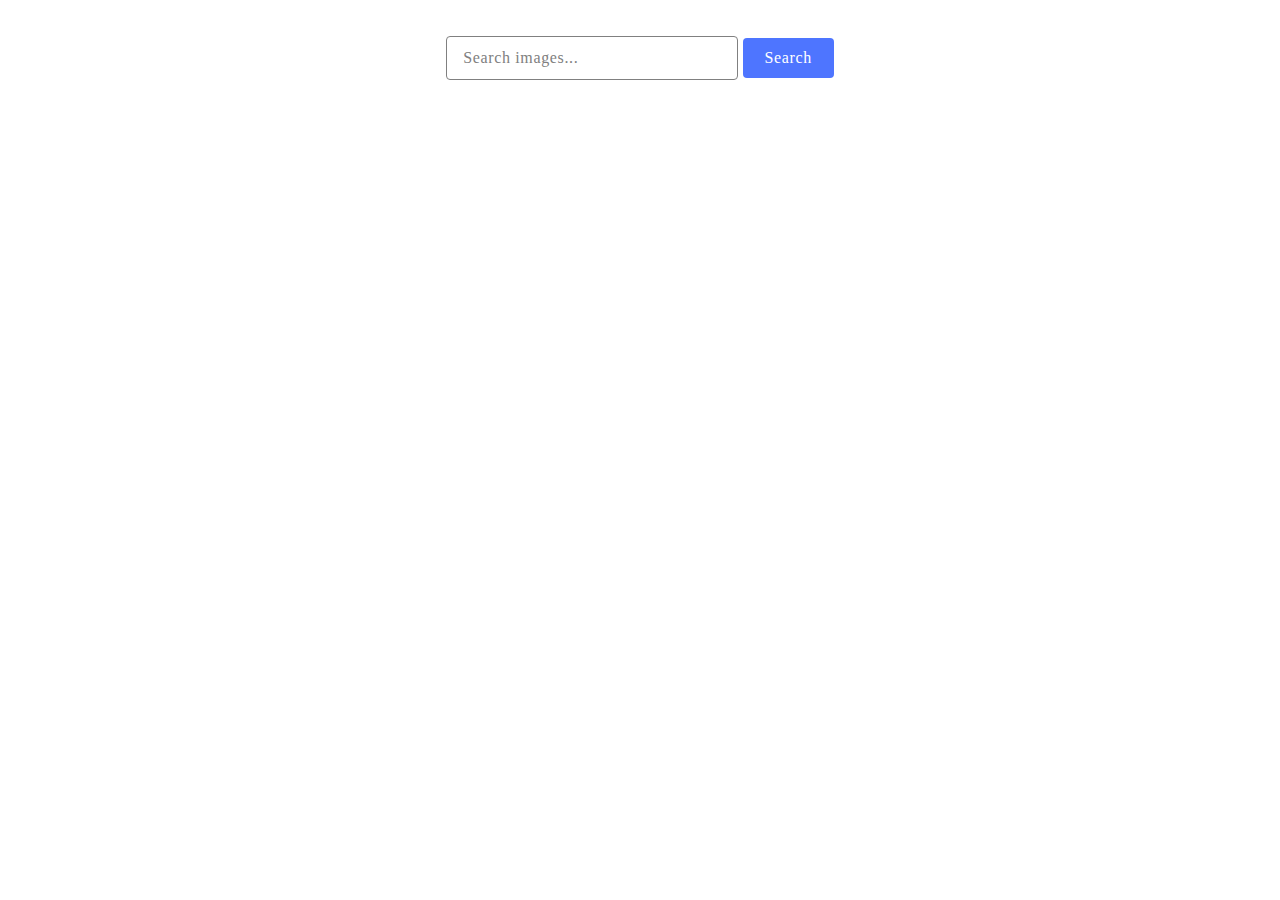
<file: src/index.html>
<!DOCTYPE html>
<html lang="en">
  <head>
    <meta charset="UTF-8" />
    <link rel="icon" type="image/svg+xml" href="/favicon.svg" />
    <meta name="viewport" content="width=device-width, initial-scale=1.0" />
    <title>Vanilla App Template</title>
    <link rel="stylesheet" href="./css/styles.css" />
  </head>
  <body>
    <form id="form">
      <input type="text" id="input" placeholder="Search images..."/>
      <button type="submit">Search</button>
    </form>
    <div id="loader" class="loader">Loading...</div>
    <ul id="main-ul">
      
    </ul>
    <script type="module" src="./main.js"></script>
  </body>
</html>
</file>
<file: src/css/styles.css>
/**
  |============================
  | include css partials with
  | default @import url()
  |============================
*/
@import url('./reset.css');
@import url('./vite-promo.css');
@import url('./header.css');

:root {
  font-family: Inter, Avenir, Helvetica, Arial, sans-serif;
  font-size: 16px;
  line-height: 24px;
  font-weight: 400;

  color: #242424;
  background-color: rgba(255, 255, 255, 0.87);

  font-synthesis: none;
  text-rendering: optimizeLegibility;
  -webkit-font-smoothing: antialiased;
  -moz-osx-font-smoothing: grayscale;
  -webkit-text-size-adjust: 100%;
}


/*Task */

body {
  display: flex;
  flex-direction: column;
  align-items: center;
  min-height: 100vh;
  margin: 0;
}

#form {
  padding-top: 36px;
}

#input {
  width: 272px;
  height: 40px;
  color: #2E2F42;
  font-family: Montserrat;
  font-size: 16px;
  font-style: normal;
  font-weight: 400;
  line-height: 1.5em; /* 150% */
  letter-spacing: 0.04em;
  border-radius: 4px;
  border: 1px solid #808080;
  padding-left: 16px;
}

#input::placeholder {
  color: #808080;
}

#input:focus {
  border: 1px solid #4E75FF;
}

#input:hover {
  border: 1px solid #000;
}

button {
  width: 91px;
  height: 40px;
  color: #fff;
  padding: 8px 16px;
  font-family: Montserrat;
  font-size: 16px;
  font-style: normal;
  font-weight: 500;
  line-height: 1.5em; /* 150% */
  letter-spacing: 0.04em;
  border-radius: 4px;
  background-color: #4E75FF;
  border: none;
}

button:hover {
  background-color: #6C8CFF;
}


.iziToast {
  max-width: 432px !important;
  max-height: 88px !important;
}

.iziToast-message {
  color: #FAFAFB;
  font-family: Montserrat;
  font-size: 16px;
  font-style: normal;
  font-weight: 400;
  line-height: 1.5em; /* 150% */
  letter-spacing: 0.03125em;
}

#main-ul {
  list-style-type: none;
  padding-top: 32px;
  display: grid;
  grid-template-columns: repeat(3, 1fr);
  gap: 24px;
}

#parent-li {
  position: relative;
  height: 200px;
  border: 1px solid #808080;
}

img {
  height: 100%;
  object-fit: cover;
}

#inner-ul {
  position: absolute;
  bottom: 0;
  background-color: #fff;
  display: flex;
  flex-direction: row;
  width: 100%;
}

#inner-li {
  display: flex;
  flex-direction: column;
  justify-content: center;
  margin-left: 32px;
  text-align: center;
}

#name{
  color: #2E2F42;
  font-family: Montserrat;
  font-size: 12px;
  font-style: normal;
  font-weight: 600;
  line-height: 1.33em; /* 133.333% */
  letter-spacing: 0.03em;
}

#count {
  color: #2E2F42;
  font-family: Montserrat;
  font-size: 12px;
  font-style: normal;
  font-weight: 400;
  line-height: 2em; /* 200% */
  letter-spacing: 0.03em;
}

#loader {
  display: none;
}


.loader {
  font-size: 10px;
  width: 1em;
  height: 1em;
  border-radius: 50%;
  position: relative;
  text-indent: -9999em;
  animation: mulShdSpin 1.1s infinite ease;
  transform: translateZ(0);
}
@keyframes mulShdSpin {
  0%,
  100% {
    box-shadow: 0em -2.6em 0em 0em #ffffff, 1.8em -1.8em 0 0em rgba(255,255,255, 0.2), 2.5em 0em 0 0em rgba(255,255,255, 0.2), 1.75em 1.75em 0 0em rgba(255,255,255, 0.2), 0em 2.5em 0 0em rgba(255,255,255, 0.2), -1.8em 1.8em 0 0em rgba(255,255,255, 0.2), -2.6em 0em 0 0em rgba(255,255,255, 0.5), -1.8em -1.8em 0 0em rgba(255,255,255, 0.7);
  }
  12.5% {
    box-shadow: 0em -2.6em 0em 0em rgba(255,255,255, 0.7), 1.8em -1.8em 0 0em #ffffff, 2.5em 0em 0 0em rgba(255,255,255, 0.2), 1.75em 1.75em 0 0em rgba(255,255,255, 0.2), 0em 2.5em 0 0em rgba(255,255,255, 0.2), -1.8em 1.8em 0 0em rgba(255,255,255, 0.2), -2.6em 0em 0 0em rgba(255,255,255, 0.2), -1.8em -1.8em 0 0em rgba(255,255,255, 0.5);
  }
  25% {
    box-shadow: 0em -2.6em 0em 0em rgba(255,255,255, 0.5), 1.8em -1.8em 0 0em rgba(255,255,255, 0.7), 2.5em 0em 0 0em #ffffff, 1.75em 1.75em 0 0em rgba(255,255,255, 0.2), 0em 2.5em 0 0em rgba(255,255,255, 0.2), -1.8em 1.8em 0 0em rgba(255,255,255, 0.2), -2.6em 0em 0 0em rgba(255,255,255, 0.2), -1.8em -1.8em 0 0em rgba(255,255,255, 0.2);
  }
  37.5% {
    box-shadow: 0em -2.6em 0em 0em rgba(255,255,255, 0.2), 1.8em -1.8em 0 0em rgba(255,255,255, 0.5), 2.5em 0em 0 0em rgba(255,255,255, 0.7), 1.75em 1.75em 0 0em #ffffff, 0em 2.5em 0 0em rgba(255,255,255, 0.2), -1.8em 1.8em 0 0em rgba(255,255,255, 0.2), -2.6em 0em 0 0em rgba(255,255,255, 0.2), -1.8em -1.8em 0 0em rgba(255,255,255, 0.2);
  }
  50% {
    box-shadow: 0em -2.6em 0em 0em rgba(255,255,255, 0.2), 1.8em -1.8em 0 0em rgba(255,255,255, 0.2), 2.5em 0em 0 0em rgba(255,255,255, 0.5), 1.75em 1.75em 0 0em rgba(255,255,255, 0.7), 0em 2.5em 0 0em #ffffff, -1.8em 1.8em 0 0em rgba(255,255,255, 0.2), -2.6em 0em 0 0em rgba(255,255,255, 0.2), -1.8em -1.8em 0 0em rgba(255,255,255, 0.2);
  }
  62.5% {
    box-shadow: 0em -2.6em 0em 0em rgba(255,255,255, 0.2), 1.8em -1.8em 0 0em rgba(255,255,255, 0.2), 2.5em 0em 0 0em rgba(255,255,255, 0.2), 1.75em 1.75em 0 0em rgba(255,255,255, 0.5), 0em 2.5em 0 0em rgba(255,255,255, 0.7), -1.8em 1.8em 0 0em #ffffff, -2.6em 0em 0 0em rgba(255,255,255, 0.2), -1.8em -1.8em 0 0em rgba(255,255,255, 0.2);
  }
  75% {
    box-shadow: 0em -2.6em 0em 0em rgba(255,255,255, 0.2), 1.8em -1.8em 0 0em rgba(255,255,255, 0.2), 2.5em 0em 0 0em rgba(255,255,255, 0.2), 1.75em 1.75em 0 0em rgba(255,255,255, 0.2), 0em 2.5em 0 0em rgba(255,255,255, 0.5), -1.8em 1.8em 0 0em rgba(255,255,255, 0.7), -2.6em 0em 0 0em #ffffff, -1.8em -1.8em 0 0em rgba(255,255,255, 0.2);
  }
  87.5% {
    box-shadow: 0em -2.6em 0em 0em rgba(255,255,255, 0.2), 1.8em -1.8em 0 0em rgba(255,255,255, 0.2), 2.5em 0em 0 0em rgba(255,255,255, 0.2), 1.75em 1.75em 0 0em rgba(255,255,255, 0.2), 0em 2.5em 0 0em rgba(255,255,255, 0.2), -1.8em 1.8em 0 0em rgba(255,255,255, 0.5), -2.6em 0em 0 0em rgba(255,255,255, 0.7), -1.8em -1.8em 0 0em #ffffff;
  }
}
</file>
